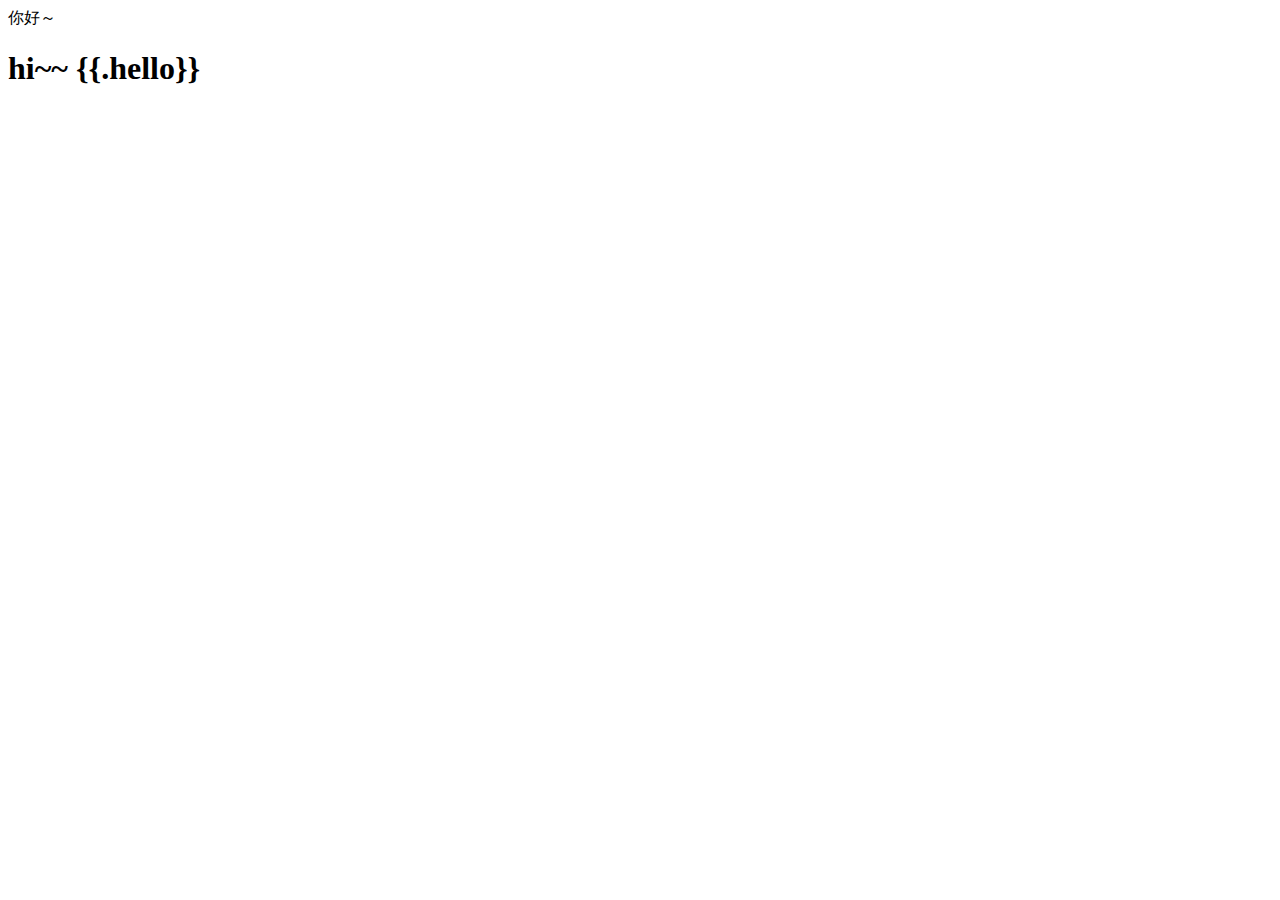
<file: example/tpls/index.html>
<!doctype html>
<html lang="en">
<head>
  <meta charset="UTF-8">
  <meta name="viewport"
        content="width=device-width, user-scalable=no, initial-scale=1.0, maximum-scale=1.0, minimum-scale=1.0">
  <meta http-equiv="X-UA-Compatible" content="ie=edge">
  <title>Document</title>
</head>
<body>
你好～
<h1>hi~~ {{.hello}}</h1>
</body>
</html>
</file>
